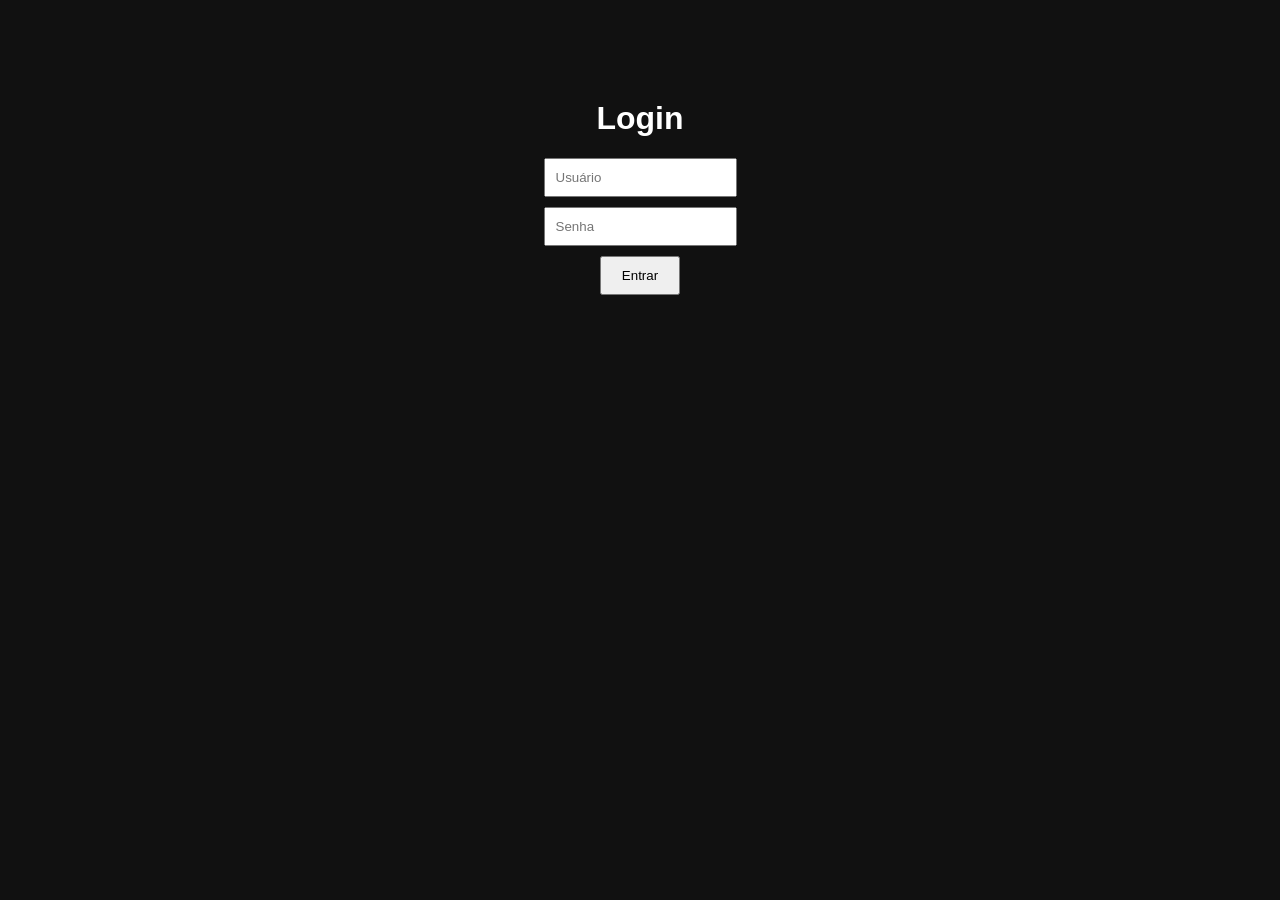
<file: index.html>
<!DOCTYPE html>
<html lang="pt-br">
<head>
  <meta charset="UTF-8">
  <title>Login</title>
  <link rel="stylesheet" href="style.css">
</head>
<body>
  <div class="container">
    <h1>Login</h1>
    <input type="text" placeholder="Usuário">
    <input type="password" placeholder="Senha">
    <button onclick="login()">Entrar</button>
  </div>

  <script>
    function login(){
      window.location.href = "dashboard.html";
    }
  </script>
</body>
</html>
</file>
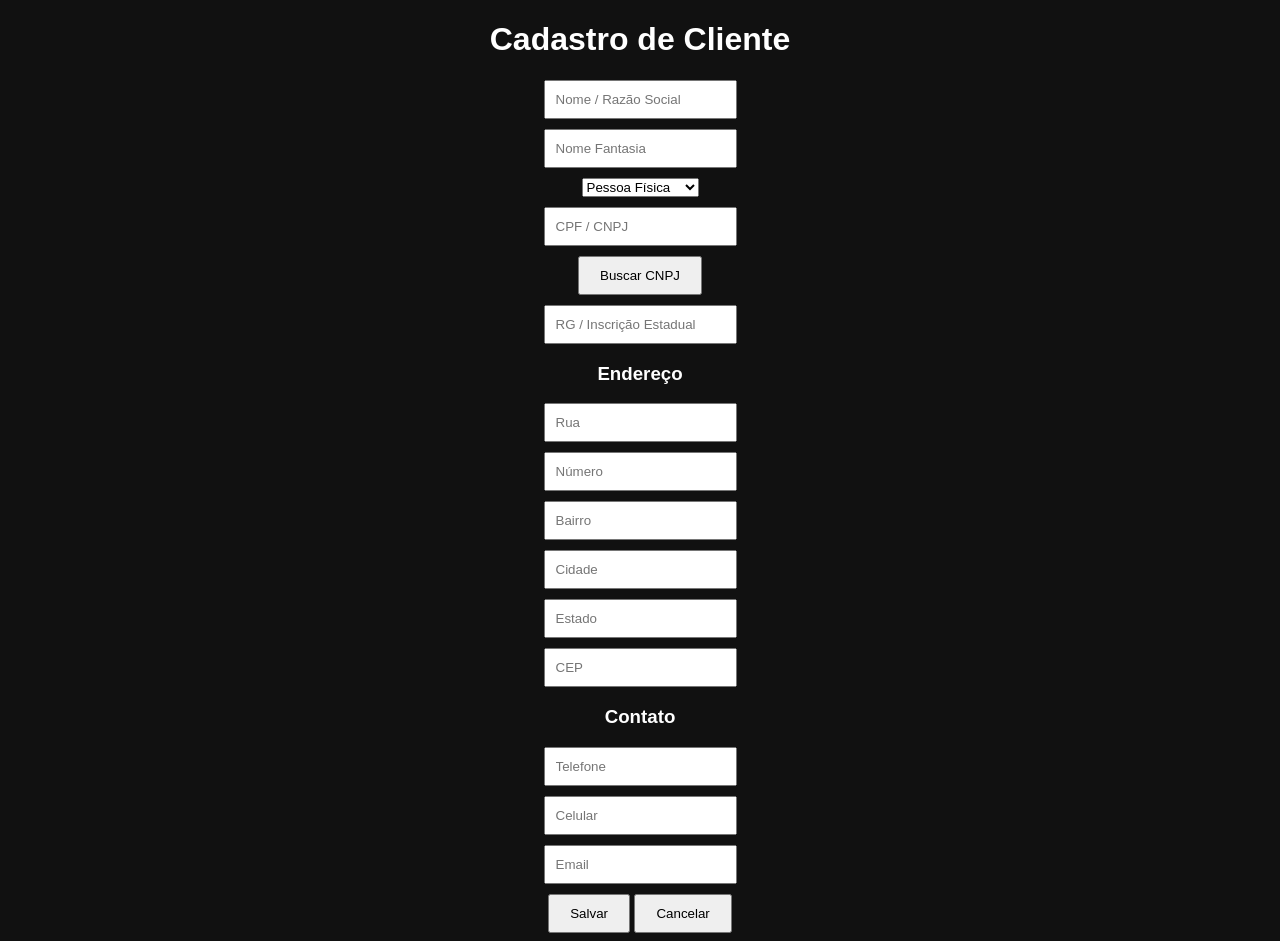
<file: cliente-form.html>
<!DOCTYPE html>
<html lang="pt-br">
<head>
  <meta charset="UTF-8">
  <title>Cadastro Cliente</title>
  <link rel="stylesheet" href="style.css">
</head>
<body>

<h1>Cadastro de Cliente</h1>

<input id="nome" placeholder="Nome / Razão Social">
<input id="fantasia" placeholder="Nome Fantasia">

<select id="tipoPessoa">
  <option value="PF">Pessoa Física</option>
  <option value="PJ">Pessoa Jurídica</option>
</select>

<input id="documento" placeholder="CPF / CNPJ">

<button onclick="buscarCNPJ()">Buscar CNPJ</button>

<input id="inscricao" placeholder="RG / Inscrição Estadual">

<h3>Endereço</h3>
<input id="rua" placeholder="Rua">
<input id="numero" placeholder="Número">
<input id="bairro" placeholder="Bairro">
<input id="cidade" placeholder="Cidade">
<input id="estado" placeholder="Estado">
<input id="cep" placeholder="CEP">

<h3>Contato</h3>
<input id="telefone" placeholder="Telefone">
<input id="celular" placeholder="Celular">
<input id="email" placeholder="Email">

<button onclick="salvar()">Salvar</button>
<button onclick="voltar()">Cancelar</button>

<script src="js/clientes.js"></script>
</body>
</html>
</file>
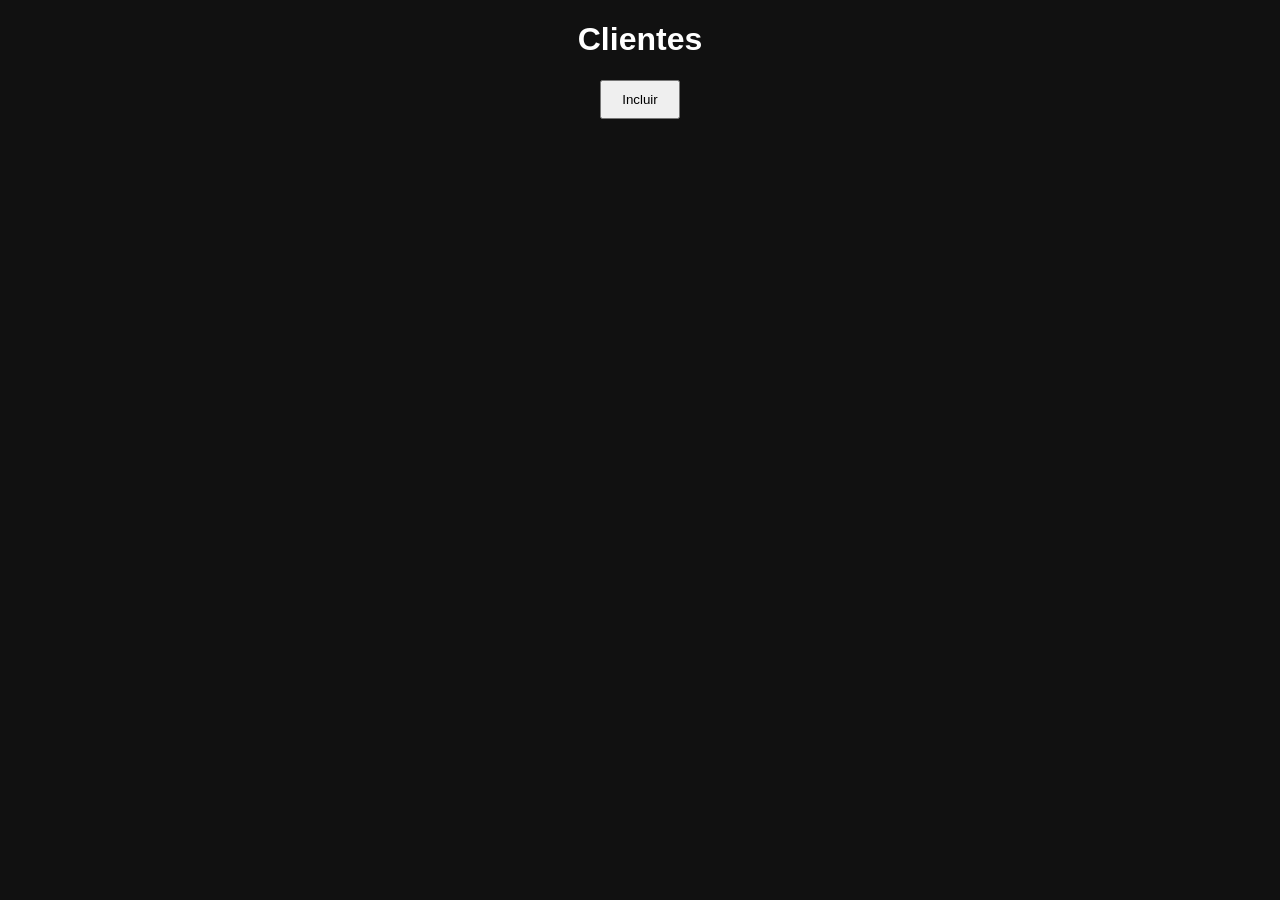
<file: clientes.html>
<!DOCTYPE html>
<html lang="pt-br">
<head>
  <meta charset="UTF-8">
  <title>Clientes</title>
  <link rel="stylesheet" href="style.css">
</head>
<body>

<h1>Clientes</h1>

<button onclick="window.location.href='cliente-form.html'">Incluir</button>

<ul id="lista"></ul>

<script>
let clientes = JSON.parse(localStorage.getItem("clientes")) || [];

function render(){
  const lista = document.getElementById("lista");
  lista.innerHTML = "";

  clientes.forEach(c => {
    lista.innerHTML += `
      <li>
        ${c.nome} - ${c.contato?.celular || ""}
      </li>
    `;
  });
}

render();
</script>

</body>
</html>
</file>
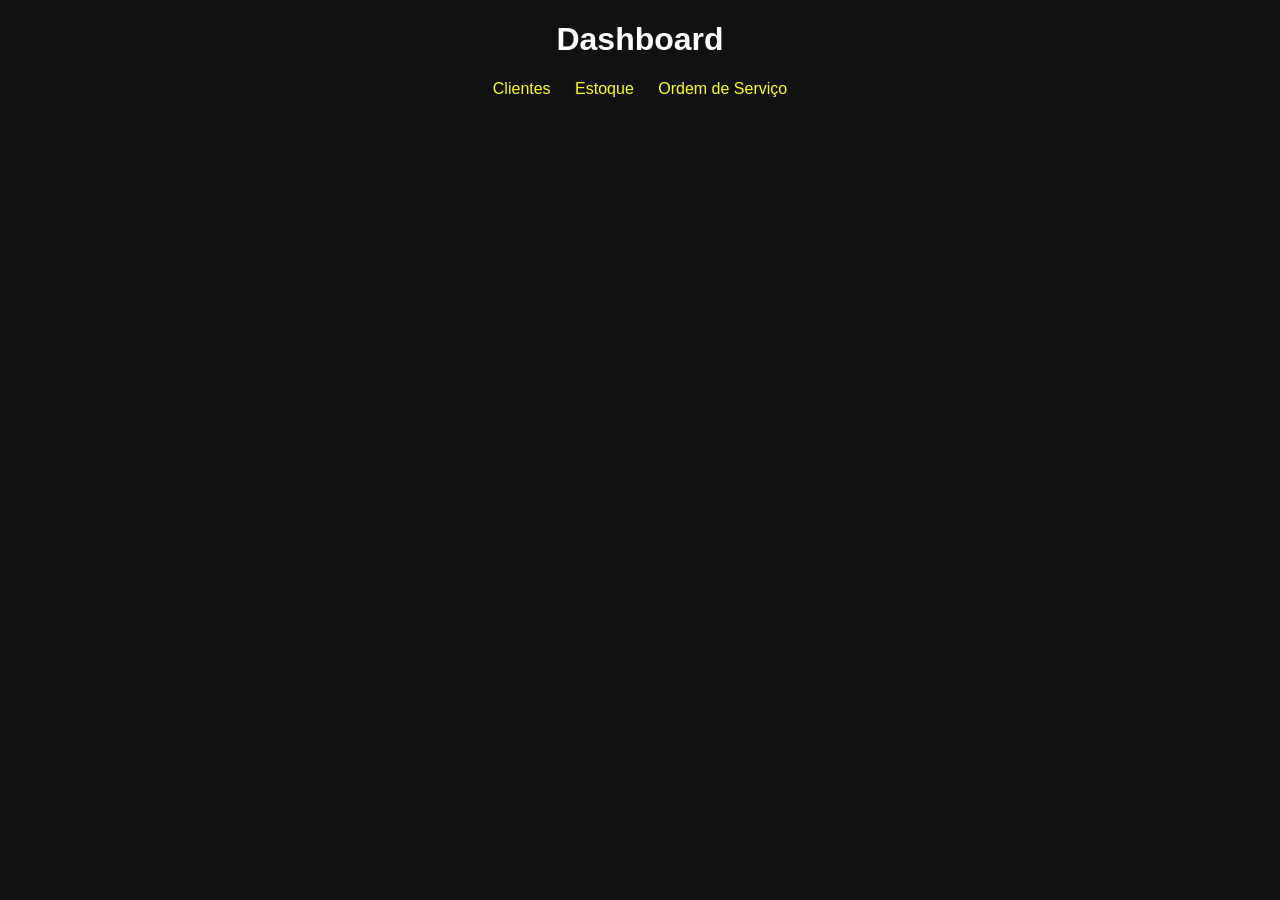
<file: dashboard.html>
<!DOCTYPE html>
<html lang="pt-br">
<head>
  <meta charset="UTF-8">
  <title>Dashboard</title>
  <link rel="stylesheet" href="style.css">
</head>
<body>
  <h1>Dashboard</h1>

  <nav>
    <a href="clientes.html">Clientes</a>
    <a href="estoque.html">Estoque</a>
    <a href="os.html">Ordem de Serviço</a>
  </nav>
</body>
</html>
</file>
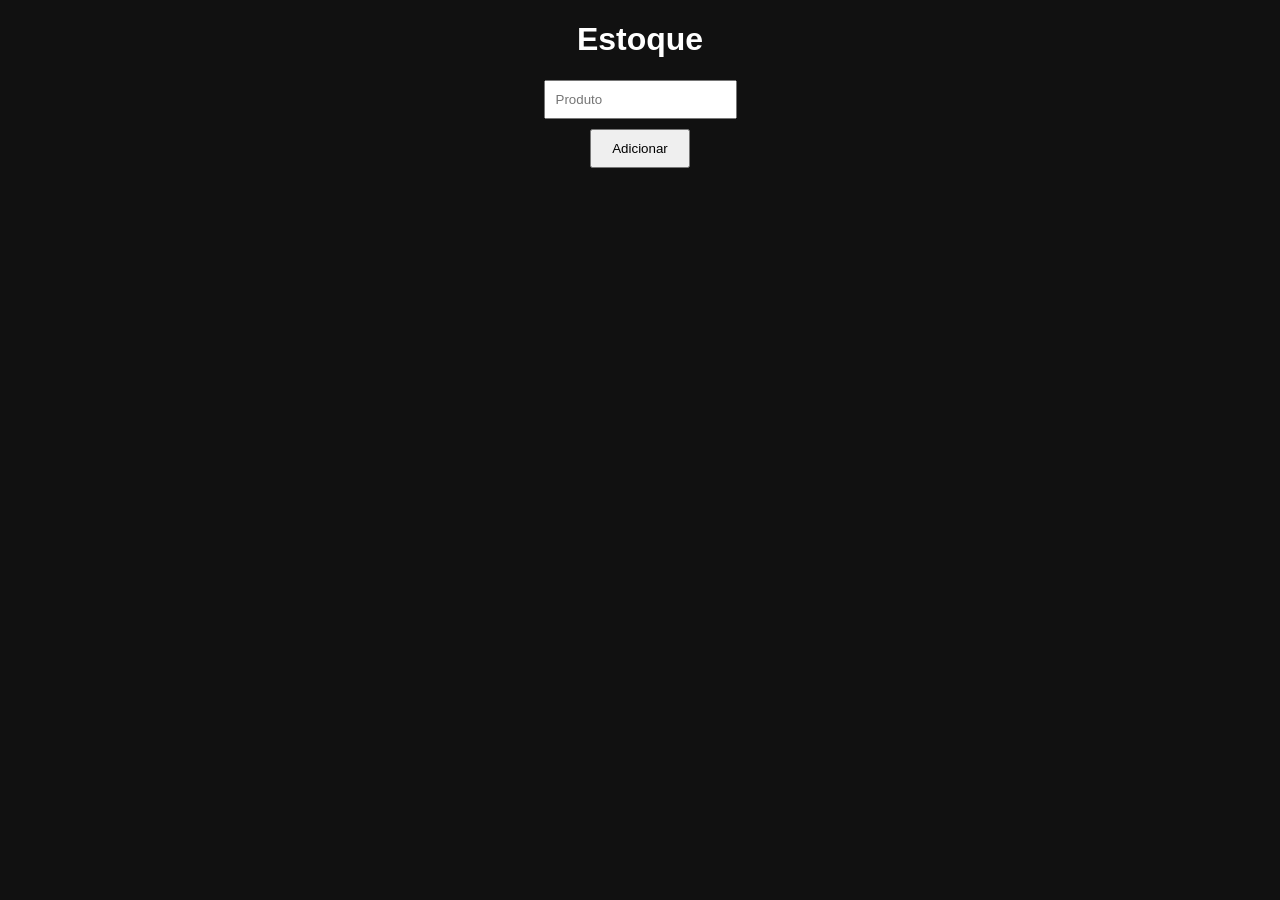
<file: estoque.html>
<!DOCTYPE html>
<html lang="pt-br">
<head>
  <meta charset="UTF-8">
  <title>Estoque</title>
  <link rel="stylesheet" href="style.css">
</head>
<body>
  <h1>Estoque</h1>

  <input id="produto" placeholder="Produto">
  <button onclick="addProduto()">Adicionar</button>

  <ul id="lista"></ul>

  <script>
    let produtos = JSON.parse(localStorage.getItem("produtos")) || [];

    function render(){
      const lista = document.getElementById("lista");
      lista.innerHTML = "";
      produtos.forEach(p => {
        lista.innerHTML += `<li>${p}</li>`;
      });
    }

    function addProduto(){
      const nome = document.getElementById("produto").value;
      produtos.push(nome);
      localStorage.setItem("produtos", JSON.stringify(produtos));
      render();
    }

    render();
  </script>
</body>
</html>
</file>
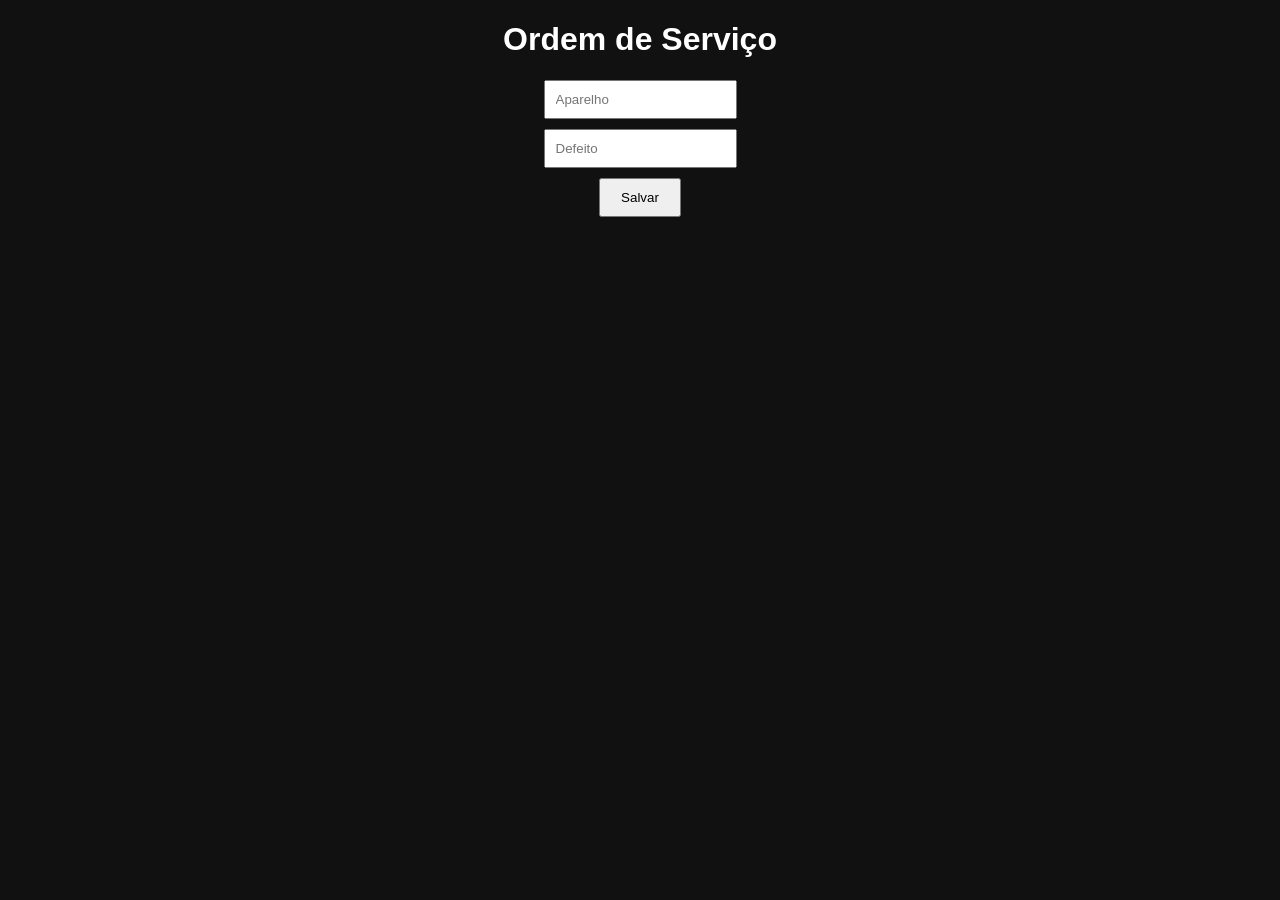
<file: os.html>
<!DOCTYPE html>
<html lang="pt-br">
<head>
  <meta charset="UTF-8">
  <title>Ordem de Serviço</title>
  <link rel="stylesheet" href="style.css">
</head>
<body>
  <h1>Ordem de Serviço</h1>

  <input id="aparelho" placeholder="Aparelho">
  <input id="defeito" placeholder="Defeito">

  <button onclick="addOS()">Salvar</button>

  <ul id="lista"></ul>

  <script>
    let ordens = JSON.parse(localStorage.getItem("os")) || [];

    function render(){
      const lista = document.getElementById("lista");
      lista.innerHTML = "";
      ordens.forEach(o => {
        lista.innerHTML += `<li>${o.aparelho} - ${o.defeito}</li>`;
      });
    }

    function addOS(){
      const aparelho = document.getElementById("aparelho").value;
      const defeito = document.getElementById("defeito").value;

      ordens.push({aparelho, defeito});
      localStorage.setItem("os", JSON.stringify(ordens));
      render();
    }

    render();
  </script>
</body>
</html>
</file>
<file: style.css>
body {
  font-family: Arial;
  background: #111;
  color: #fff;
  text-align: center;
}

.container {
  margin-top: 100px;
}

input {
  display: block;
  margin: 10px auto;
  padding: 10px;
}

button {
  padding: 10px 20px;
  cursor: pointer;
}

nav a {
  margin: 10px;
  color: yellow;
  text-decoration: none;
}
</file>
